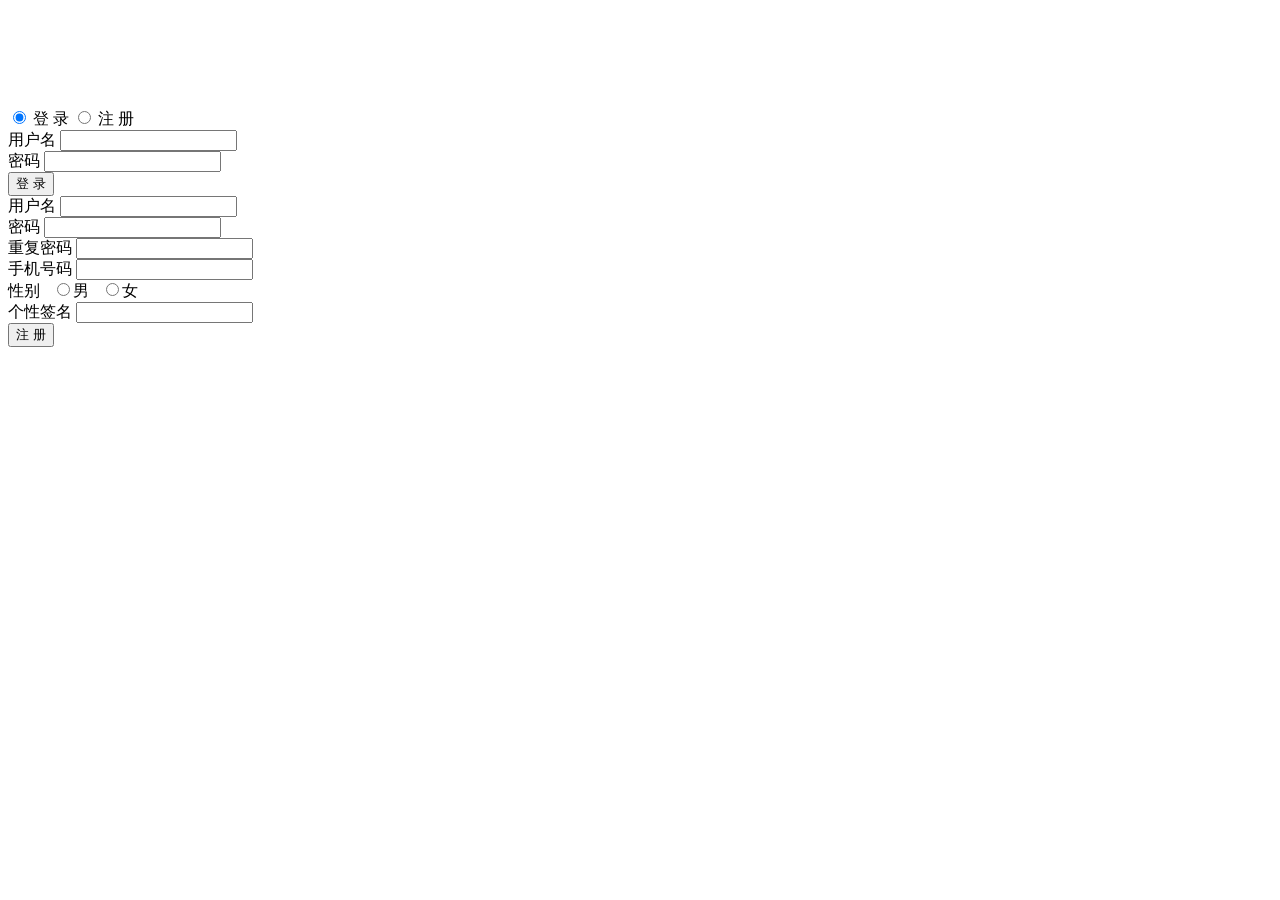
<file: src/main/resources/templates/user/index.html>
<!DOCTYPE html>
<html lang="en" xmlns:th="http://www.thymeleaf.org">
<head>
    <meta charset="UTF-8">
    <meta http-equiv="X-UA-Compatible" content="IE=edge,chrome=1">
    <meta name="viewport" content="width=device-width, initial-scale=1.0">
    <title>登录</title>
    <link rel="stylesheet" th:href="@{/css/styles.css}">
    <link rel="stylesheet" th:href="@{//at.alicdn.com/t/font_2041061_7zc0hmvynf9.css}"/>
</head>
<body>
<div class="jq22-container" style="padding-top:100px">
    <div class="login-background">
        <div class="login-wrap">
            <div class="login-html">
                <input id="tab-1" type="radio" name="tab" class="sign-in" checked>
                <label for="tab-1" class="tab">登 录</label>
                <input id="tab-2" type="radio" name="tab" class="sign-up">
                <label for="tab-2" class="tab">注 册</label>
                <div class="login-form">
                    <form id="loginForm">
                        <div class="sign-in-htm">
                            <div class="group">
                                <label for="user" class="label">用户名</label>
                                <input id="user" type="text" name="username" class="input" required>
                            </div>
                            <div class="group">
                                <label for="pwd1" class="label">密码 <span id="icon"
                                                                         class="iconfont icon-hiddenpwd"></span></label>
                                <input id="pwd1" type="password" name="password" class="input" required>

                            </div>
                            <div class="group">
                                <input type="submit" class="button" value="登 录">
                            </div>
                            <div id="loginHint" style="text-align: center;color: red">

                            </div>
                            <div class="hr"></div>

                        </div>
                    </form>
                    <form id="registerForm">
                        <div class="sign-up-htm">
                            <div class="group">
                                <label for="user1" class="label">用户名</label>
                                <input id="user1" type="text" name="username" class="input" required>
                            </div>
                            <div class="group">
                                <label for="pwd2" class="label">密码 <span id="icon1"
                                                                         class="iconfont icon-hiddenpwd"></span></label>
                                <input id="pwd2" type="password" name="password" class="input" required>

                            </div>
                            <div class="group">
                                <label for="pwd3" class="label">重复密码</label>
                                <input id="pwd3" type="password" class="input" name="confirmpassword" required>
                            </div>
                            <div class="group">
                                <label for="phone" class="label">手机号码</label>
                                <input id="phone" type="text" class="input" name="phone" required>
                            </div>
                            <div class="group">
                                <label class="label">性别</label>&nbsp;&nbsp;
                                <label class="radio"><input name="sexEnum" type="radio" value="1">男</label>&nbsp;&nbsp;
                                <label class="radio"><input name="sexEnum" type="radio" value="2">女</label>
                            </div>
                            <div class="group">
                                <label for="note" class="label">个性签名</label>
                                <input id="note" type="text" class="input" name="note">
                            </div>
                            <div class="group">
                                <input type="submit" class="button" value="注 册">
                            </div>
                            <div id="rigisterHint" style="text-align: center;color: #f53232">
                            </div>
                            <div class="hr"></div>

                        </div>
                    </form>
                </div>
            </div>
        </div>
    </div>
    <script type="text/javascript">
        var base = "base";
    </script>
    <script type="text/javascript" th:src="@{https://apps.bdimg.com/libs/jquery/2.1.4/jquery.min.js}"></script>
    <script type="text/javascript" th:src="@{/js/script.js}"></script>
    <script type="text/javascript" th:src="@{/js/checkcode.js}"></script>
</div>
</body>
</html>
</file>
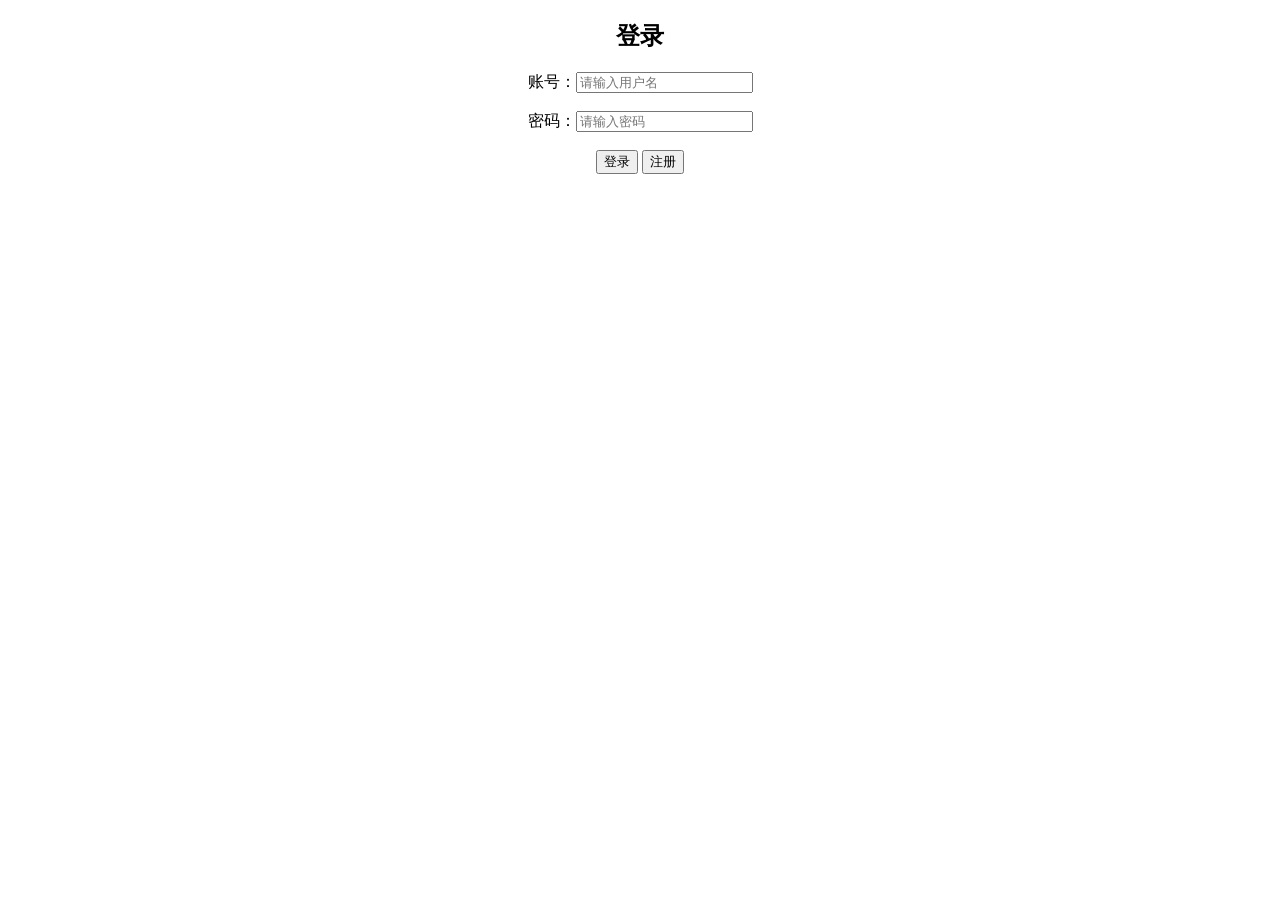
<file: src/main/resources/templates/user/login.html>
<!DOCTYPE html>
<html lang="en" xmlns:th="http://www.thymeleaf.org">
<head>
    <title>登录</title>
    <link th:href="@{/css/style.css}" rel="stylesheet">
    <link rel="stylesheet" th:href="@{//at.alicdn.com/t/font_2041061_7zc0hmvynf9.css}"/>

</head>
<body>
<div id="login">
    <h2 style="text-align: center">登录</h2>
    <form id="loginForm" style="text-align: center">
        账号：<input type="text" name="username"  placeholder="请输入用户名" required><br><br>
        密码：<input id="pwd" type="password" name="password" placeholder="请输入密码" required>
        <span id="icon" class="iconfont icon-hiddenpwd"></span><br><br>
        <input type="submit" value="登录">
        <span>              </span>
        <button style="text-align: center" href="javascript:void(0)" onclick="register()">注册</button>
        <div id="loginHint" style="text-align: center;color: red">

        </div>
    </form>
</div>
<script type="text/javascript">
    var base = "base";
</script>
<script type="text/javascript" th:src="@{https://apps.bdimg.com/libs/jquery/2.1.4/jquery.min.js}"></script>
<script type="text/javascript" th:src="@{/js/script.js}"></script>
<script type="text/javascript" th:src="@{/js/checkcode.js}"></script>

</body>
</html>
</file>
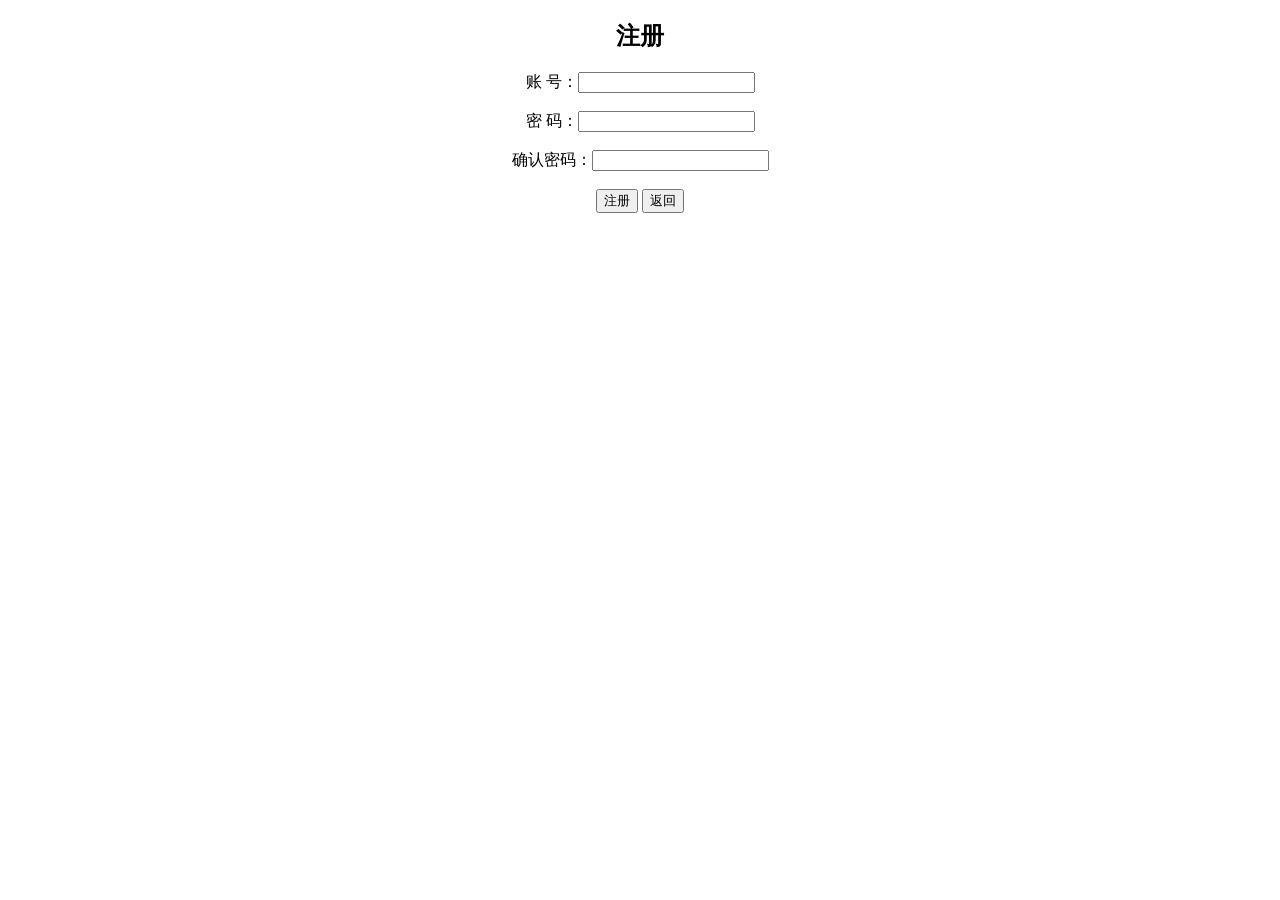
<file: src/main/resources/templates/user/register.html>
<!DOCTYPE html>
<html lang="en" xmlns:th="http://www.thymeleaf.org">
<head>
    <title>注册</title>
    <link th:href="@{/css/style.css}" rel="stylesheet">
    <link rel="stylesheet" th:href="@{//at.alicdn.com/t/font_2041061_7zc0hmvynf9.css}"/>
</head>
<body>
<div id="login">
    <h2 style="text-align: center">注册</h2>
    <form id="registerForm" style="text-align: center">
        账   号：<input type="text" name="username" required><br><br>
        密   码：<input id="pwd" type="password" name="password" required>
        <span id="icon" class="iconfont icon-hiddenpwd"></span><br><br>
        确认密码：<input id="pwd1" type="password" name="confirmpassword" required><br><br>
        <input type="submit" value="注册">
        <button style="text-align: center" href="javascript:void(0)" onclick="login()" >返回</button>
        <div id="rigisterHint" style="text-align: center;color: red">
        </div>
    </form>
</div>
<script type="text/javascript">
    var base = "base";
</script>
<script type="text/javascript" th:src="@{https://apps.bdimg.com/libs/jquery/2.1.4/jquery.min.js}"></script>
<script type="text/javascript" th:src="@{/js/script.js}"></script>
<script type="text/javascript" th:src="@{/js/checkcode.js}"></script>
</body>
</html>
</file>
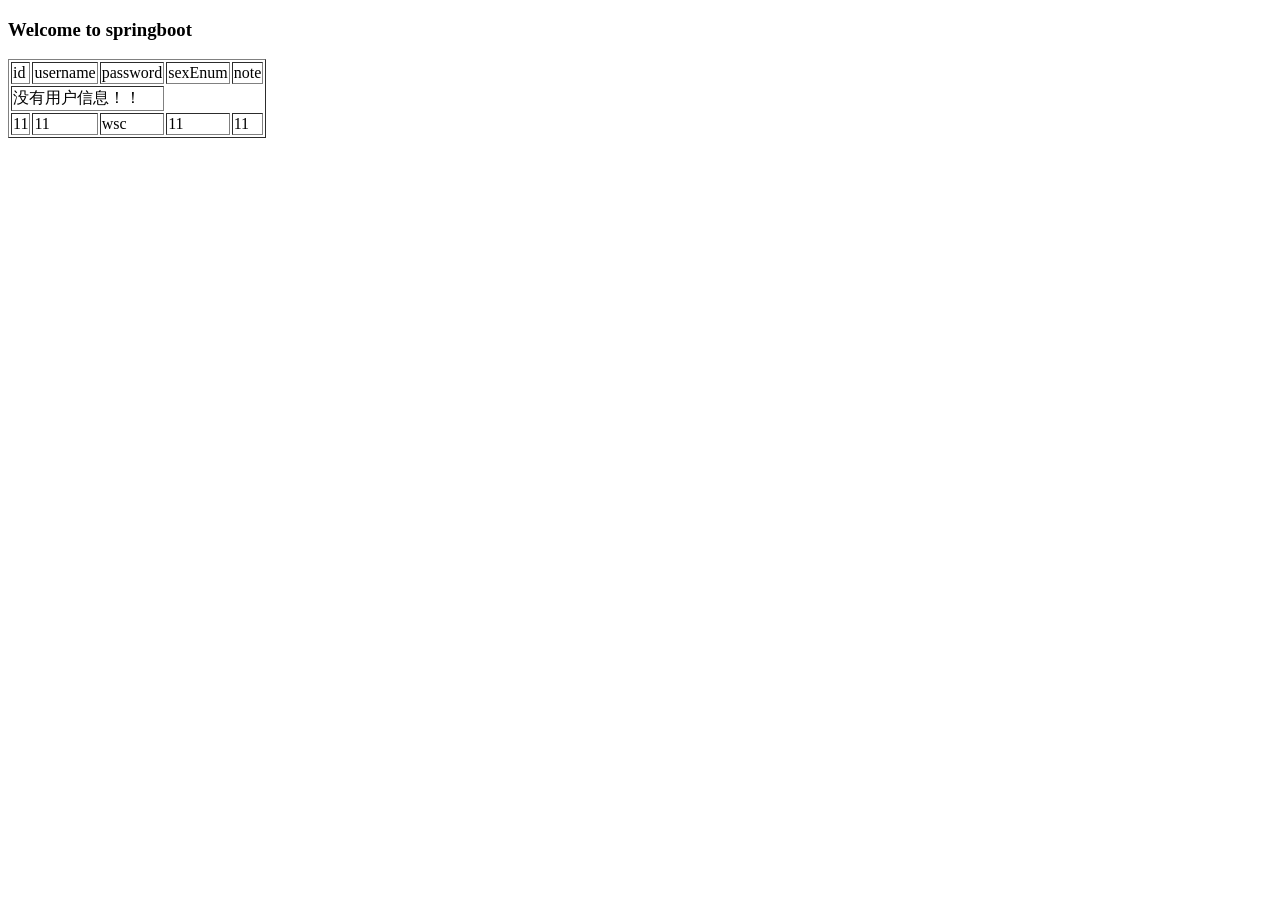
<file: src/main/resources/templates/user/user.html>
<!DOCTYPE html>
<html lang="en" xmlns:th="http://www.thymeleaf.org">
<head>
    <meta charset="UTF-8">
    <title>查看用户</title>
</head>
<body>
<!--<div th:replace="fragments/header :: header">...</div>-->
<h3 th:text="${user.title}">Welcome to springboot</h3>
<table border="1">
    <thead>
    <tr>
        <td>id</td>
        <td>username</td>
        <td>password</td>
        <td>sexEnum</td>
        <td>note</td>
    </tr>
    </thead>
    <tbody>
    <tr th:if="${user.allUser.size()} eq 0">
        <td colspan="3">没有用户信息！！</td>
    </tr>
    <tr th:each="user : ${user.allUser}">
        <td th:text="${user.id}">11</td>
        <td th:text="${user.username}">11</td>
        <td th:text="${user.password}">wsc</td>
        <td th:text="${user.sexEnum}">11</td>
        <td th:text="${user.note}">11</td>
    </tr>
    </tbody>

</table>

</body>
</html>
</file>
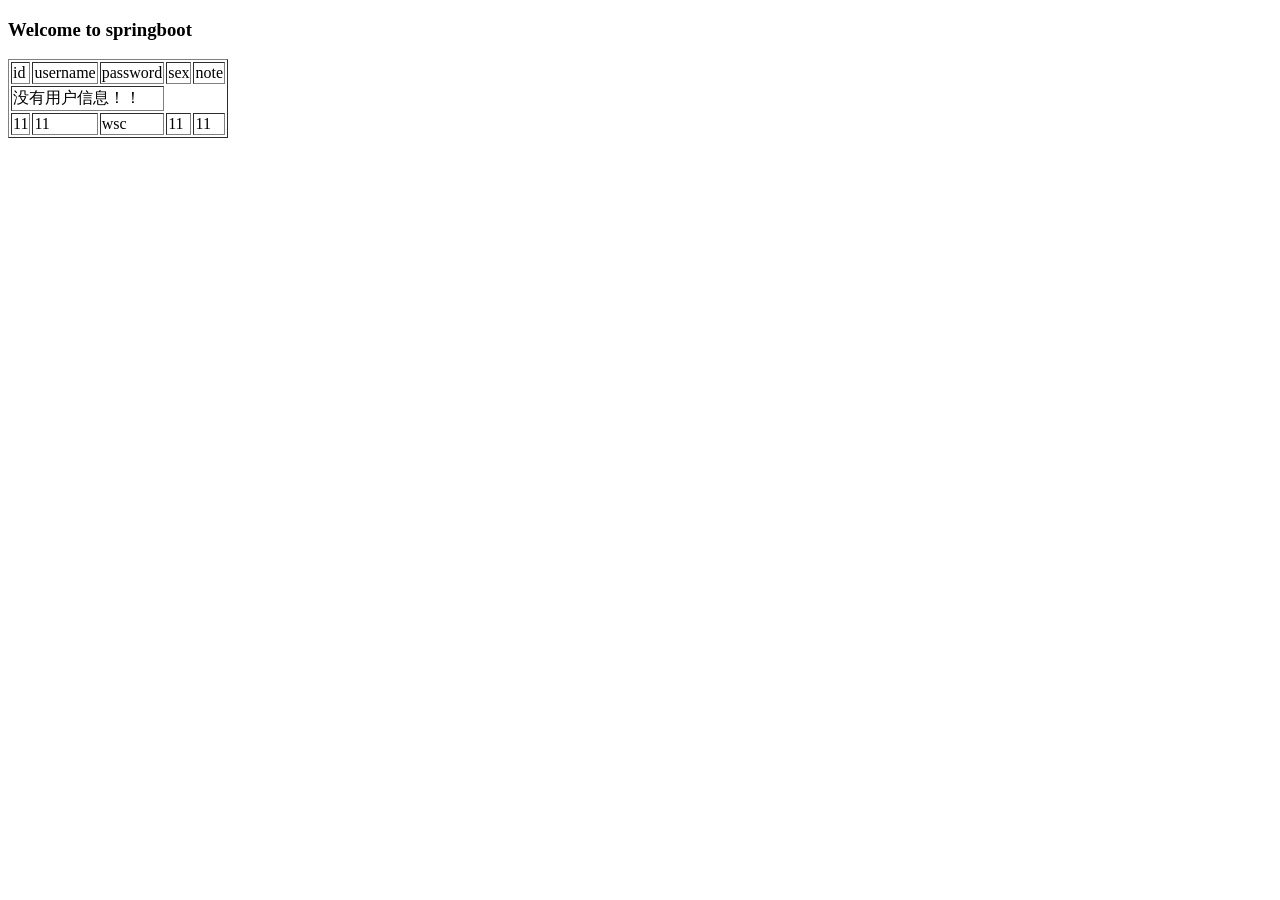
<file: src/main/resources/templates/users/user.html>
<!DOCTYPE html>
<html lang="en" xmlns:th="http://www.thymeleaf.org">
<head>
    <meta charset="UTF-8">
    <title>查看用户</title>
</head>
<body>
<!--<div th:replace="fragments/header :: header">...</div>-->
<h3 th:text="${user.title}">Welcome to springboot</h3>
<table border="1">
    <thead>
    <tr>
        <td>id</td>
        <td>username</td>
        <td>password</td>
        <td>sex</td>
        <td>note</td>
    </tr>
    </thead>
    <tbody>
    <tr th:if="${user.allUser.size()} eq 0">
        <td colspan="3">没有用户信息！！</td>
    </tr>
    <tr th:each="user : ${user.allUser}">
        <td th:text="${user.id}">11</td>
        <td th:text="${user.username}">11</td>
        <td th:text="${user.password}">wsc</td>
        <td th:text="${user.sex}">11</td>
        <td th:text="${user.note}">11</td>
    </tr>
    </tbody>

</table>

</body>
</html>
</file>
